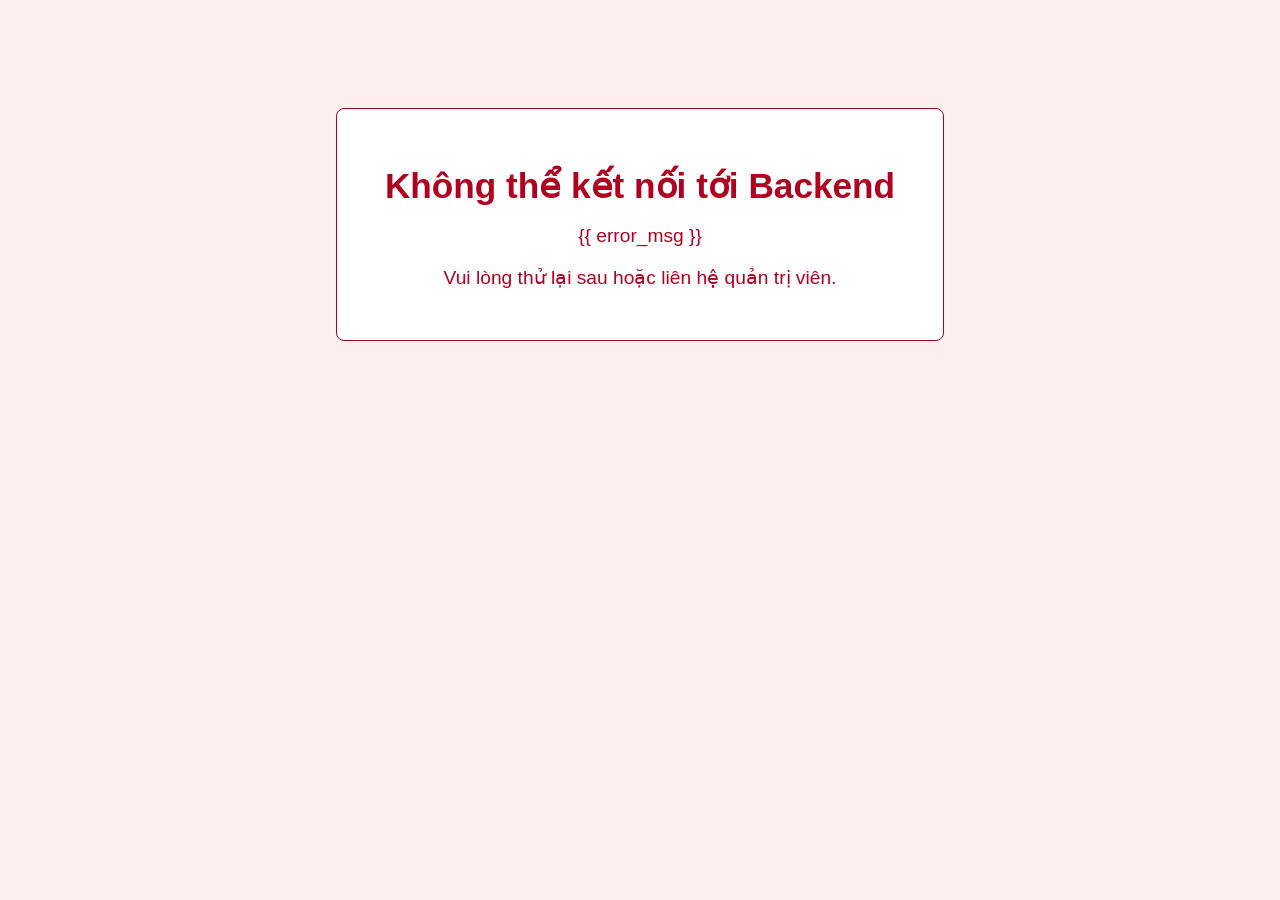
<file: templates/backend_error.html>
<!DOCTYPE html>
<html lang="vi">
<head>
    <meta charset="UTF-8">
    <title>Lỗi kết nối Backend</title>
    <style>
        body { font-family: Arial, sans-serif; background: #fff0f0; color: #b00020; text-align: center; padding-top: 100px; }
        .error-box { display: inline-block; background: #fff; border: 1px solid #b00020; border-radius: 8px; padding: 32px 48px; }
        h1 { font-size: 2.2em; margin-bottom: 0.5em; }
        p { font-size: 1.2em; }
    </style>
</head>
<body>
    <div class="error-box">
        <h1>Không thể kết nối tới Backend</h1>
        <p>{{ error_msg }}</p>
        <p>Vui lòng thử lại sau hoặc liên hệ quản trị viên.</p>
    </div>
</body>
</html>
</file>
